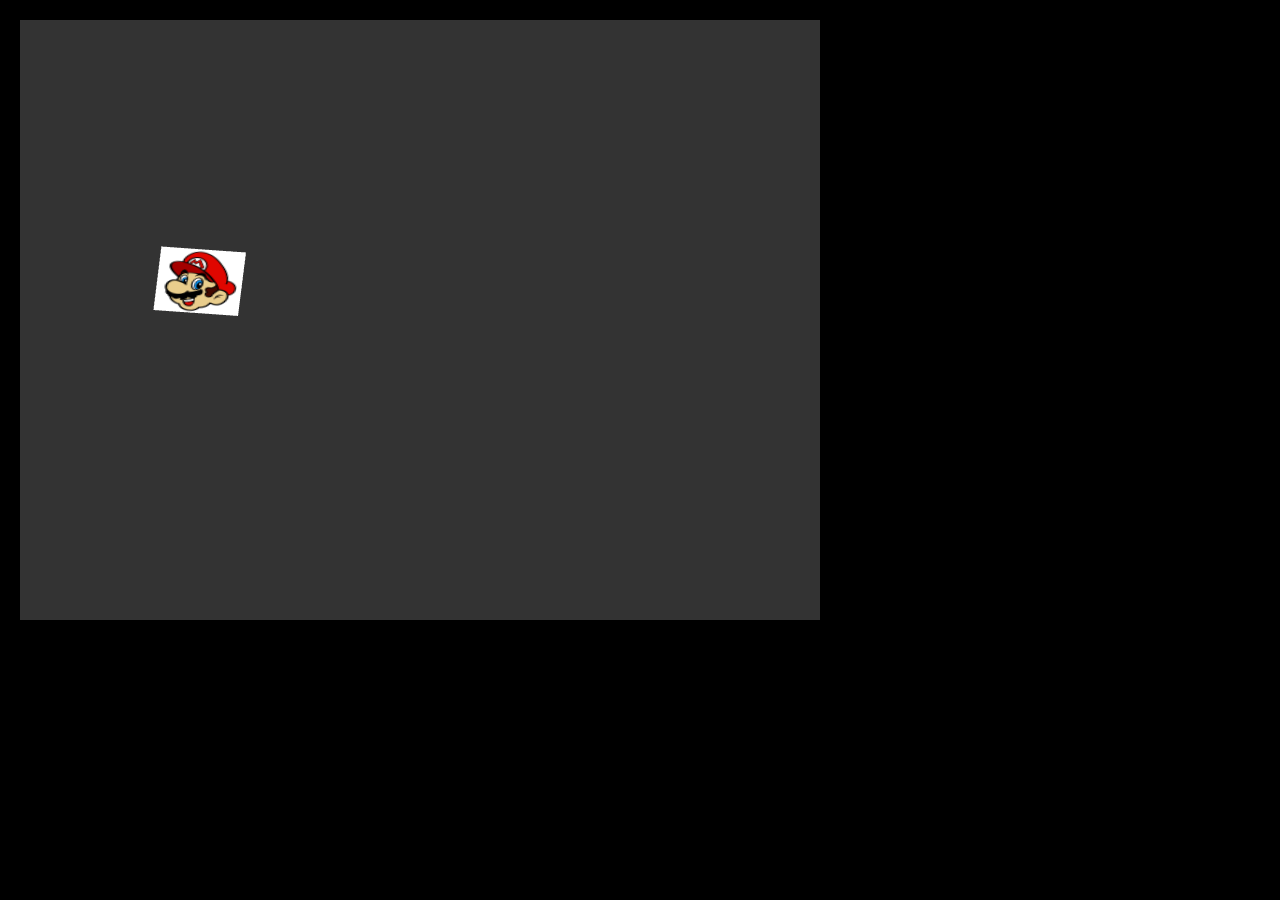
<file: Lab10_Transformations/index.html>
<!doctype html>

<html lang="en">
  <head>
    <meta charset="utf-8">
    <meta name="viewport" content="width=device-width, initial-scale=1">
    <title>Lab 3 - Textures</title>
    <style>
      html, head, body {
        margin: 0;
        padding: 10px;
        background-color: #000;
      }
      #canvas {
        width: 800px;
        height: 600px;
        background-color: #8AcE00;
      }
    </style>
  </head>
  <body>
    <canvas id="canvas" width="800px" height="600px"></canvas>
    <script src="maths.js"></script>
    <script src="webGLUtils.js"></script>
    <script src="transformations.js"></script>
  </body>
</html>
</file>
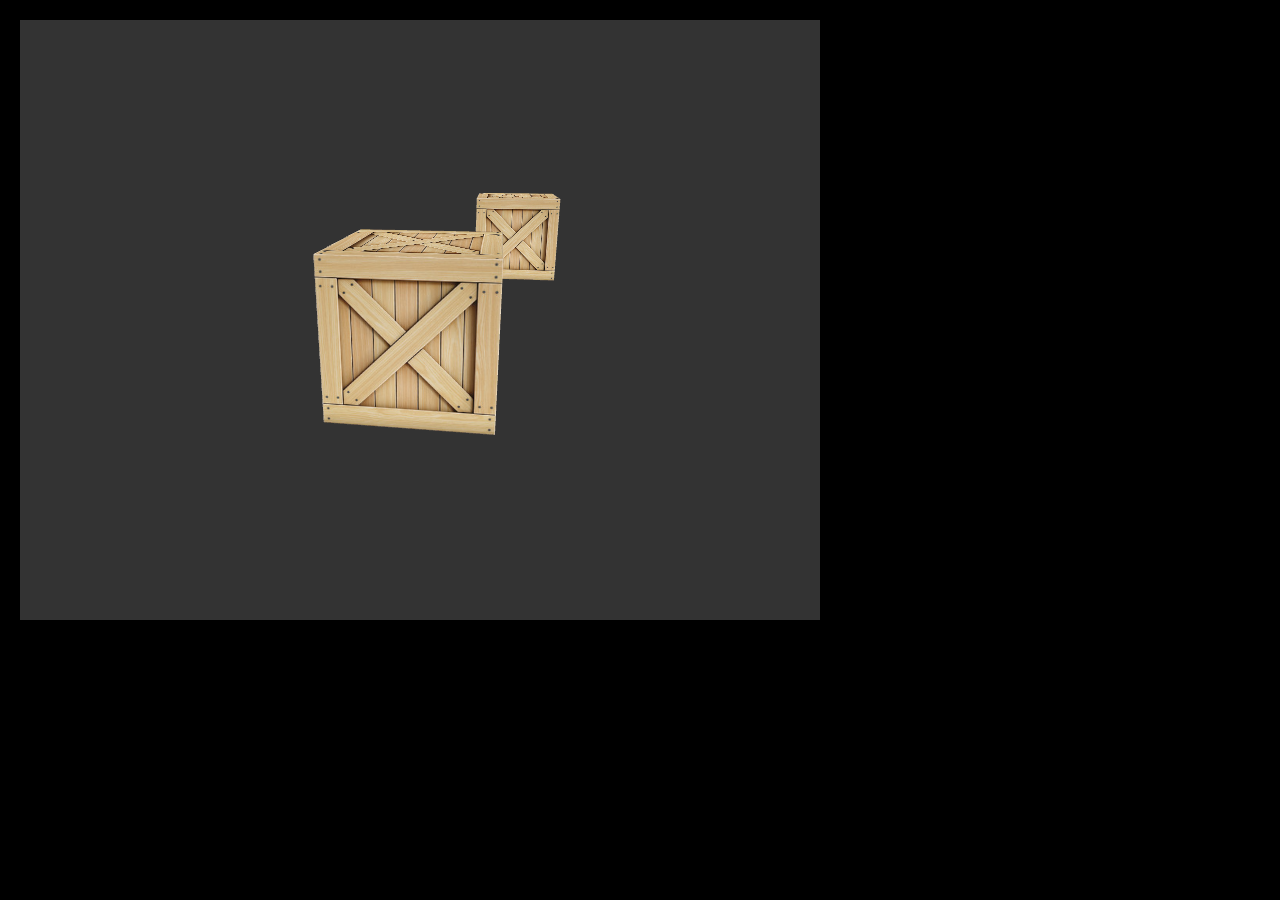
<file: Lab11_3DWorlds/index.html>
<!doctype html>

<html lang="en">
<head>
	<meta charset="utf-8">
	<meta name="viewport" content="width=device-width, initial-scale=1">
	<title>Lab 11 - 3D Worlds</title>
	<style>
	html, head, body {
		margin: 0;
		padding: 10px;
		background-color: #000;
	}
	#canvas {
		width: 800px;
		height: 600px;
		background-color: #8AcE00;
	}
	</style>
</head>
<body>
	<canvas id="canvasId" width="800px" height="600px"></canvas>
	<script src="webGLUtils.js"></script>
	<script src="maths.js"></script>
	<script src="camera.js"></script>
	<script src="3D_worlds.js"></script>
</body>
</html>
</file>
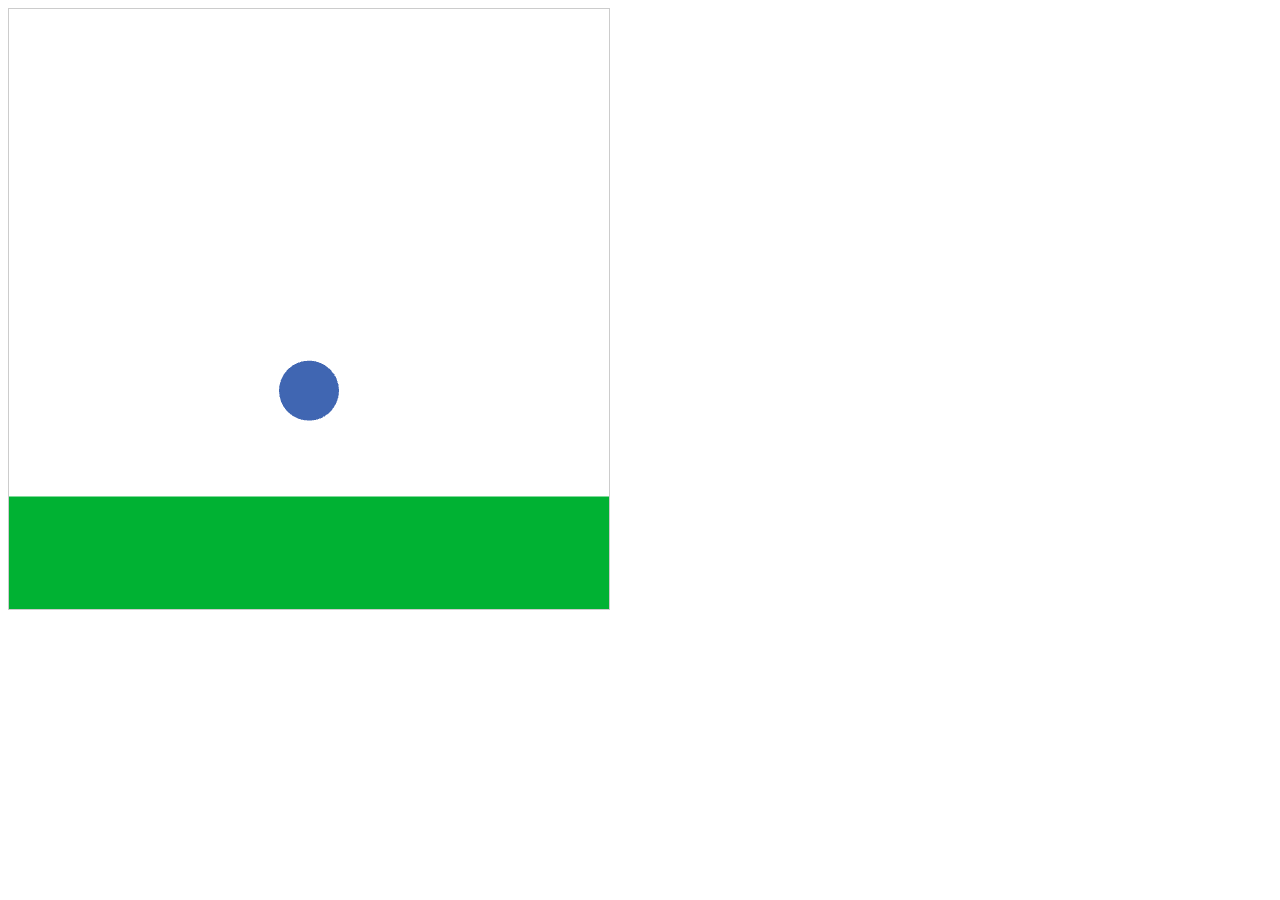
<file: Lab12.5 Collision response/index.html>
<!DOCTYPE html>
<html>
<head>
    <style>
        #gameCanvas { border: 1px solid #ccc; }
        .game-wrapper { position: relative; width: 300px; height: 300px; }
        #scoreDisplay { position: absolute; top: 10px; left: 10px; font-family: sans-serif; font-weight: bold; z-index: 10;}
    </style>
    <title>Collision Response</title>
</head>
    <body>
        <div class="game-wrapper">
            <canvas id="gameCanvas" width="600" height="600"></canvas>
        </div>
        <script src="webGLUtils.js"></script>
        <script src="maths.js"></script>
        <script src="main.js"></script>
    </body>
</html>
</file>
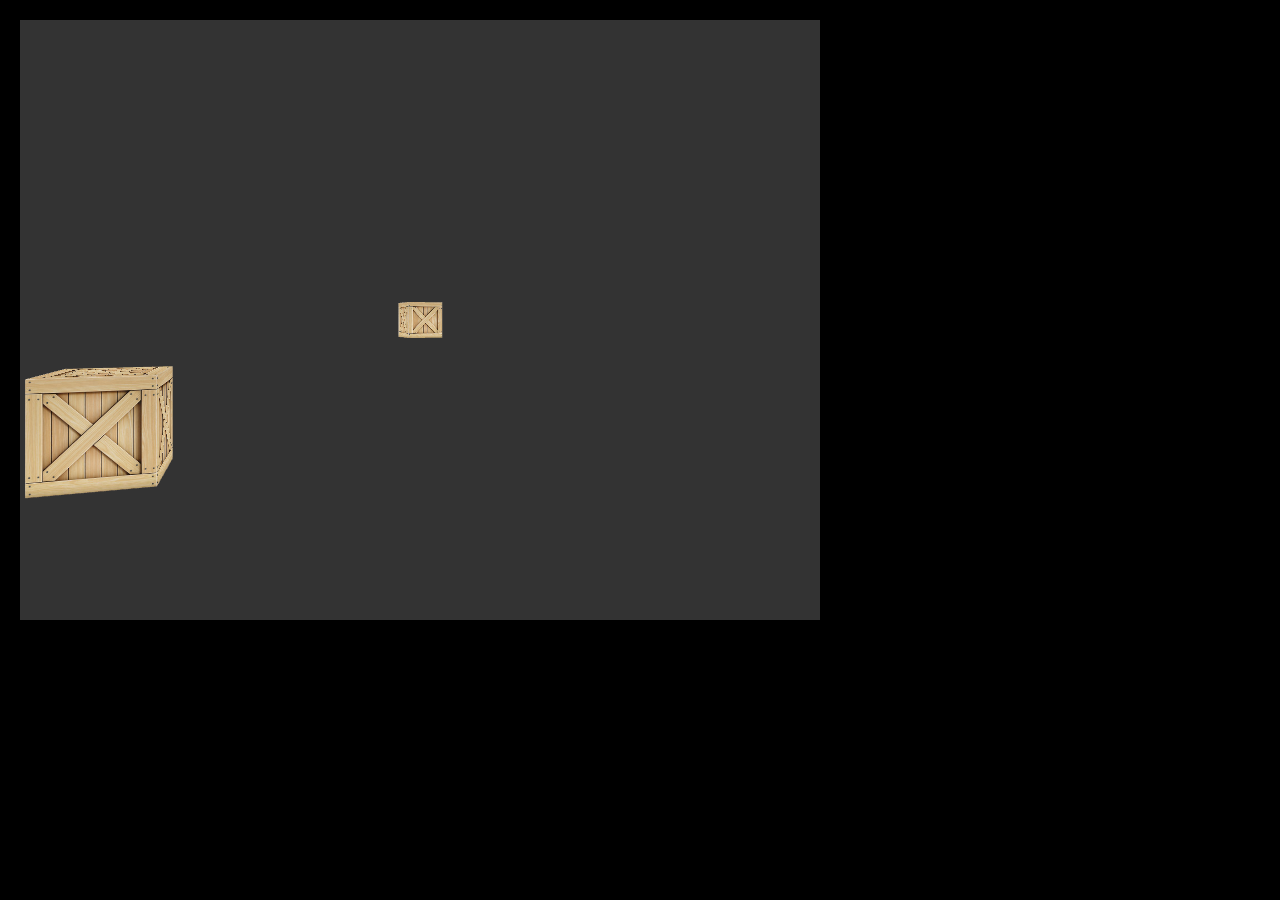
<file: Lab12_ CameraMovement/index.html>
<!doctype html>

<html lang="en">
<head>
	<meta charset="utf-8">
	<meta name="viewport" content="width=device-width, initial-scale=1">
	<title>Lab 12 - Camera Movement</title>
	<style>
	html, head, body {
		margin: 0;
		padding: 10px;
		background-color: #000;
	}
	#canvas {
		width: 800px;
		height: 600px;
		background-color: #8AcE00;
	}
	</style>
</head>
<body>
	<canvas id="canvasId" width="800px" height="600px"></canvas>
	<script src="webGLUtils.js"></script>
	<script src="maths.js"></script>
	<script src="camera.js"></script>
	<script src="moving_the_camera.js"></script>
</body>
</html>
</file>
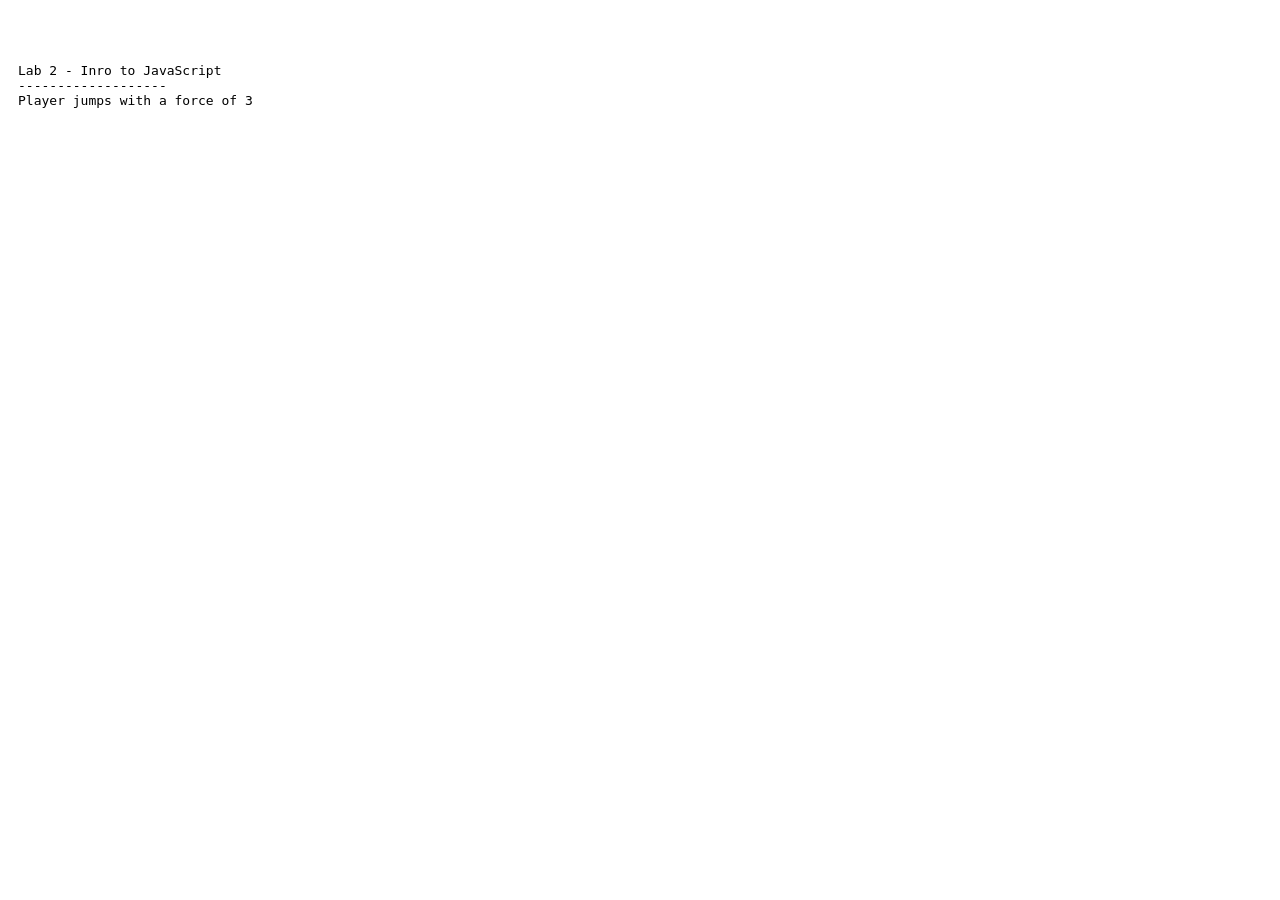
<file: Lab2 Intro to JavaScript/index.html>
<!DOCTYPE html>
<html lang="en-gb">
    <head>
        <title>Lab2 Intro to JavaScript</title>
        <link rel="stylesheet" href="styles.css">
    </head>
    <body>
        <div id="console-output" class="console-output">

        </div>
        <script src="intro_to_js.js"></script>
    </body>
</html>
</file>
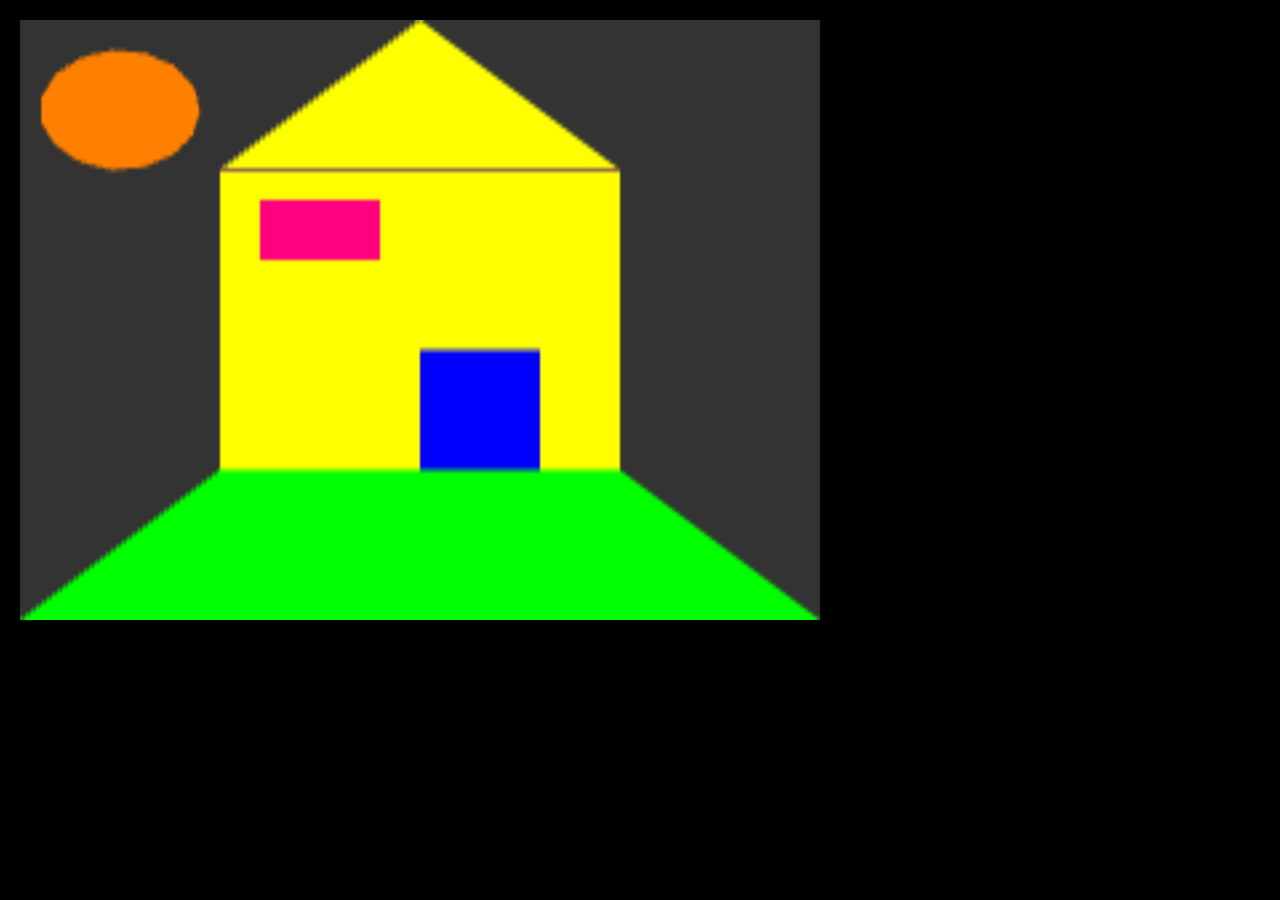
<file: Lab3/index.html>
<!doctype html>

<html lang="en">
    <head>
        <meta charset="utf-8">
        <meta name="viewport" content="width=device-width, initial-scale=1">
        <link rel="stylesheet" href="styles.css">
        <title>Lab 3 - Basic Shapes in WebGL</title>
    </head>
    <body>
        <canvas id="canvas"></canvas>
        <script src="webGLUtils.js"></script>
        <script src="basic_shapes.js"></script>
    </body>
</html>
</file>
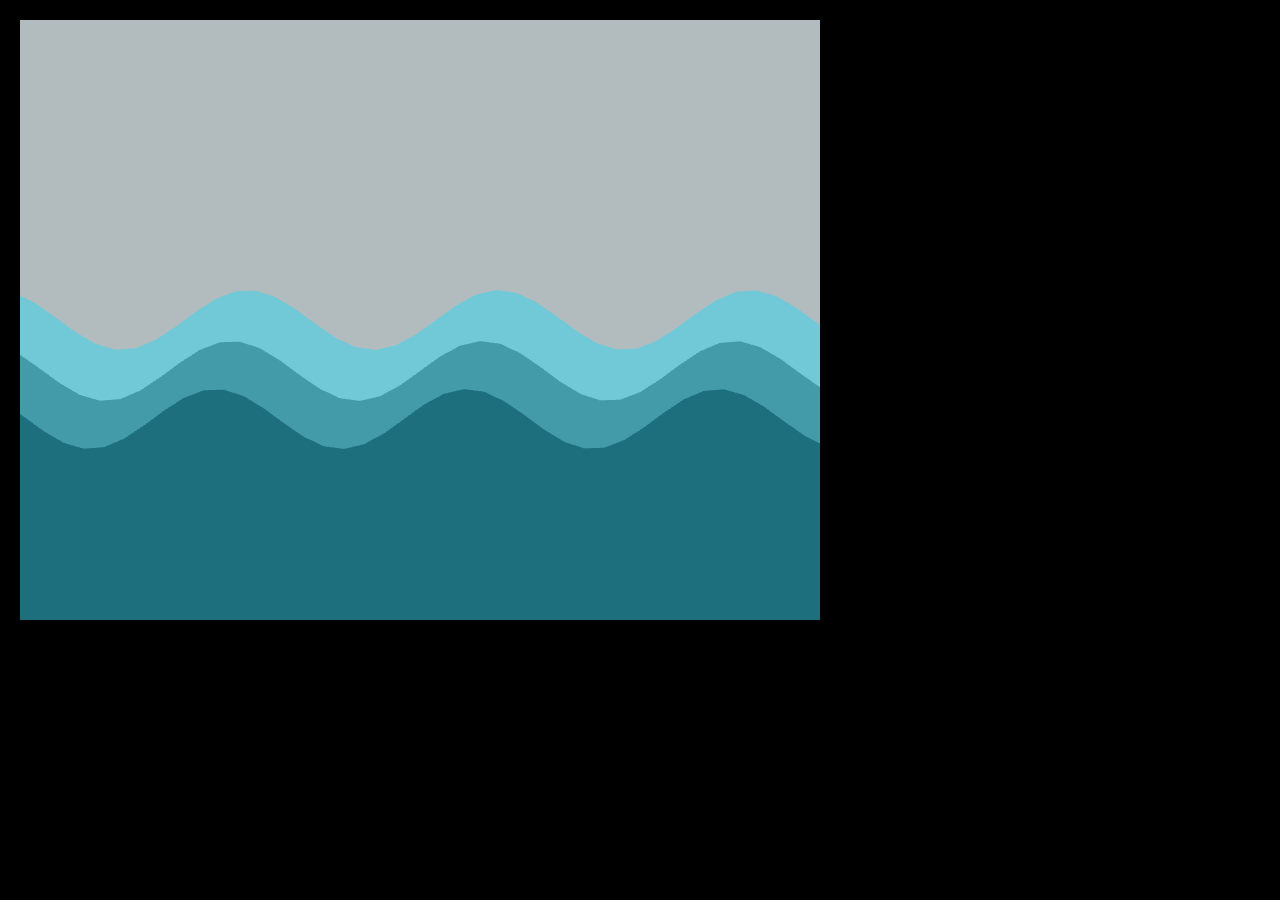
<file: Lab4_Extra/index.html>
<!doctype html>

<html lang="en">
    <head>
        <meta charset="utf-8">
        <meta name="viewport" content="width=device-width, initial-scale=1">
        <title>Lab 4 - Extra</title>
        <link rel="stylesheet" href="styles.css">
    </head>
    <body>
    <canvas id="canvas" width="800px" height="600px"></canvas>
    <div id="textDisplay"></div>
    <script src="webGLUtils.js"></script>
    <script src="maths.js"></script>
    <script src="scene.js"></script>
    </body>

    
</html>
</file>
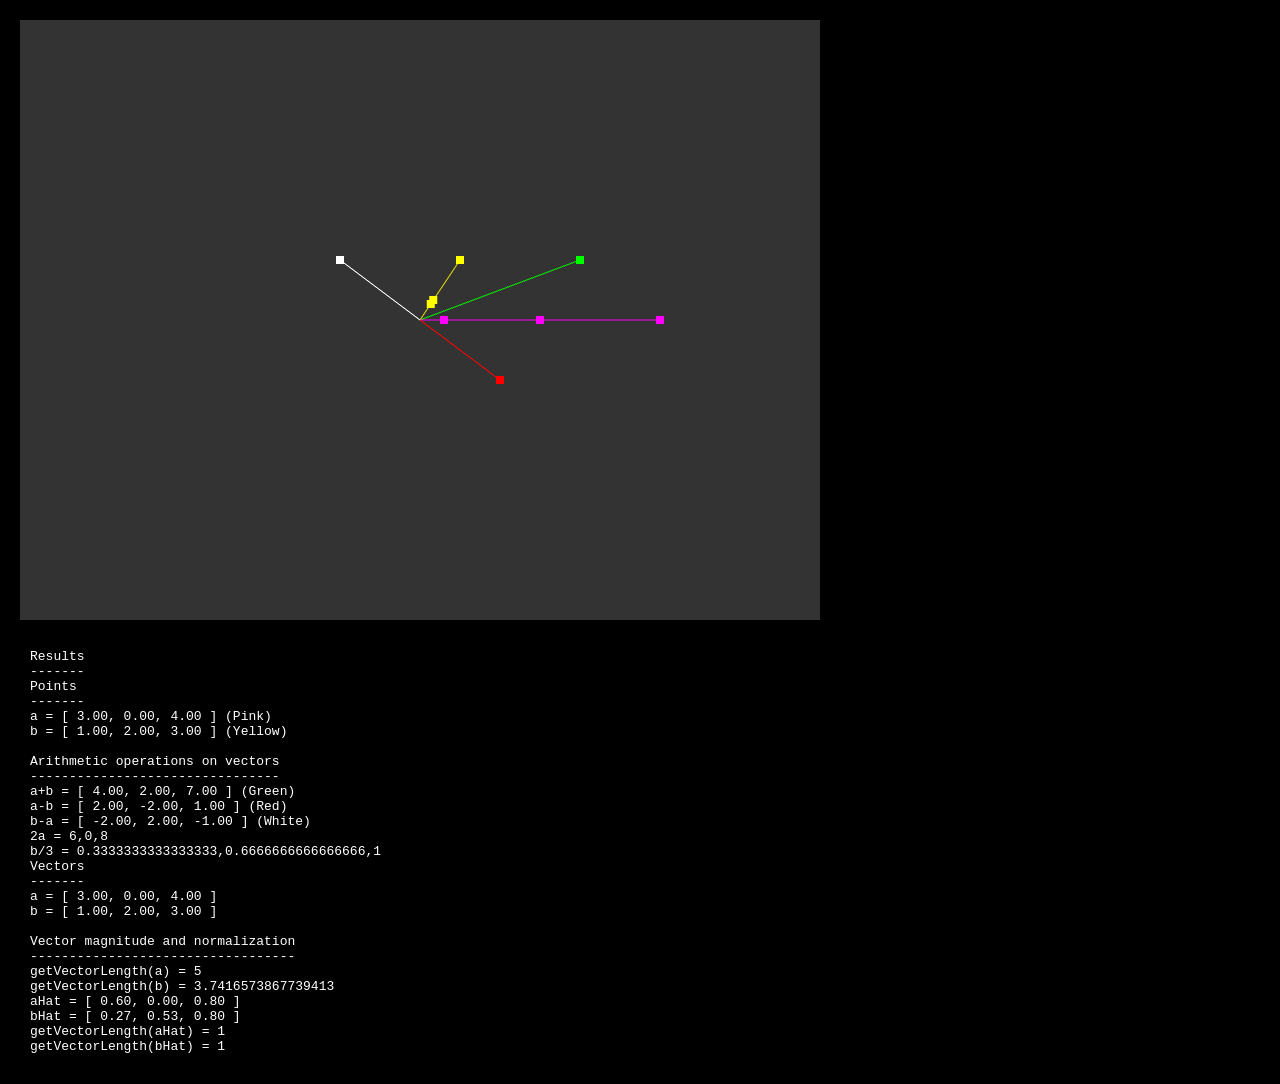
<file: Lab4_Vectors/index.html>
<!doctype html>

<html lang="en">
    <head>
        <meta charset="utf-8">
        <meta name="viewport" content="width=device-width, initial-scale=1">
        <title>Lab 4 - Vector</title>
        <style>
            html, head, body {
                margin: 0;
                padding: 10px;
                background-color: #000;
            }
            #canvas {
                width: 800px;
                height: 600px;
                background-color: #FF00FF;
            }
        </style>
    </head>
    <body>
    <canvas id="canvas" width="800px" height="600px"></canvas>
    <div id="textDisplay" style="font-family:monospace; white-space: pre; padding:10px; color: #FFF;"></div>
    <script src="webGLUtils.js"></script>
    <script src="maths.js"></script>
    <script src="vectors.js"></script>
    </body>

    
</html>
</file>
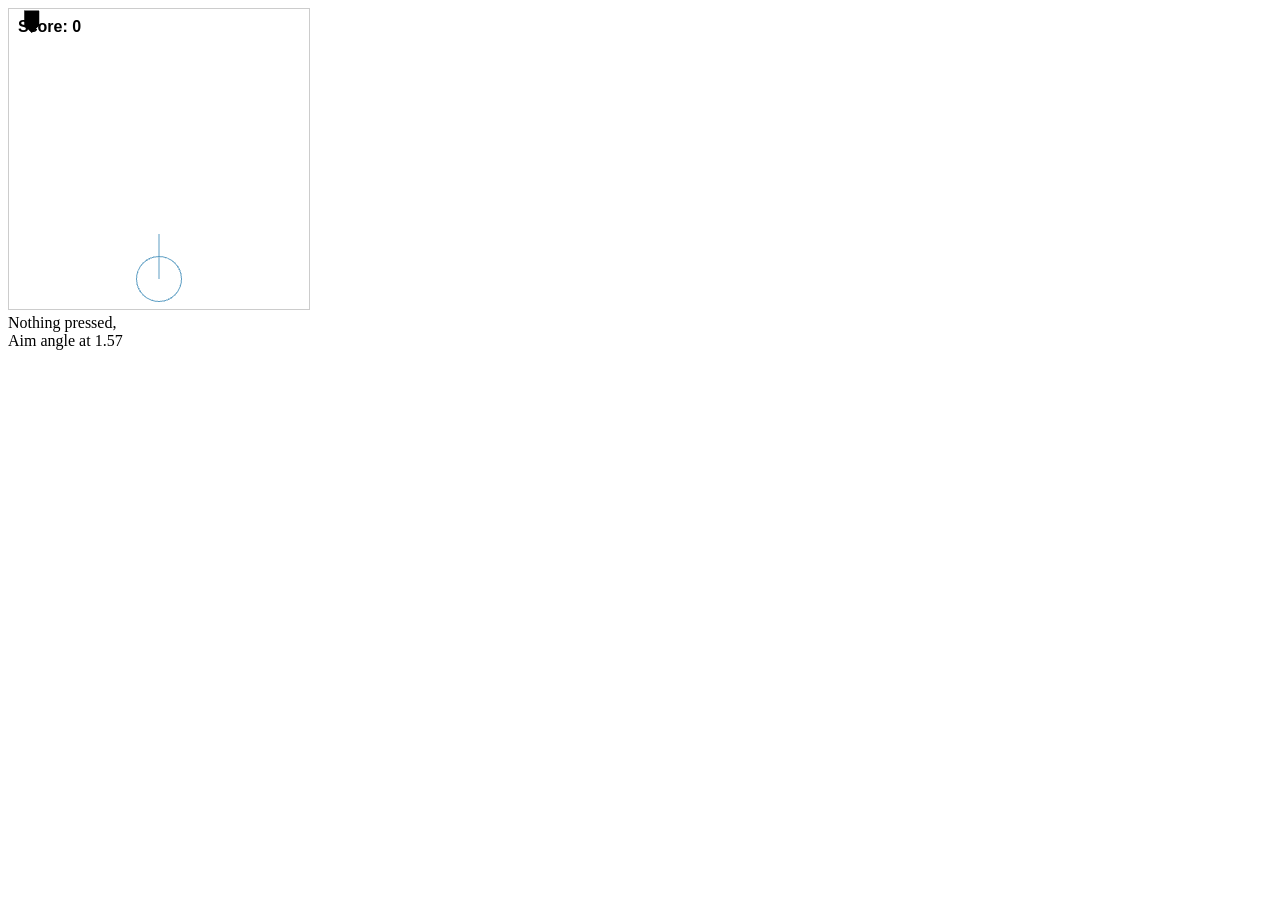
<file: Lab5_ShooterGame/index.html>
<!DOCTYPE html>
<html>
<head>
    <style>
        #gameCanvas { border: 1px solid #ccc; }
        .game-wrapper { position: relative; width: 300px; height: 300px; }
        #scoreDisplay { position: absolute; top: 10px; left: 10px; font-family: sans-serif; font-weight: bold; z-index: 10;}
    </style>
</head>
<body>
    <div class="game-wrapper">
        <canvas id="gameCanvas" width="300" height="300"></canvas>
        <div id="scoreDisplay">Score: N/A</div>
        <div id="textDisplay">Output Text</div>
    </div>
    <script src="webGLUtils.js"></script>
    <script src="maths.js"></script>
    <script src="main.js"></script>
</body>
</html>
</file>
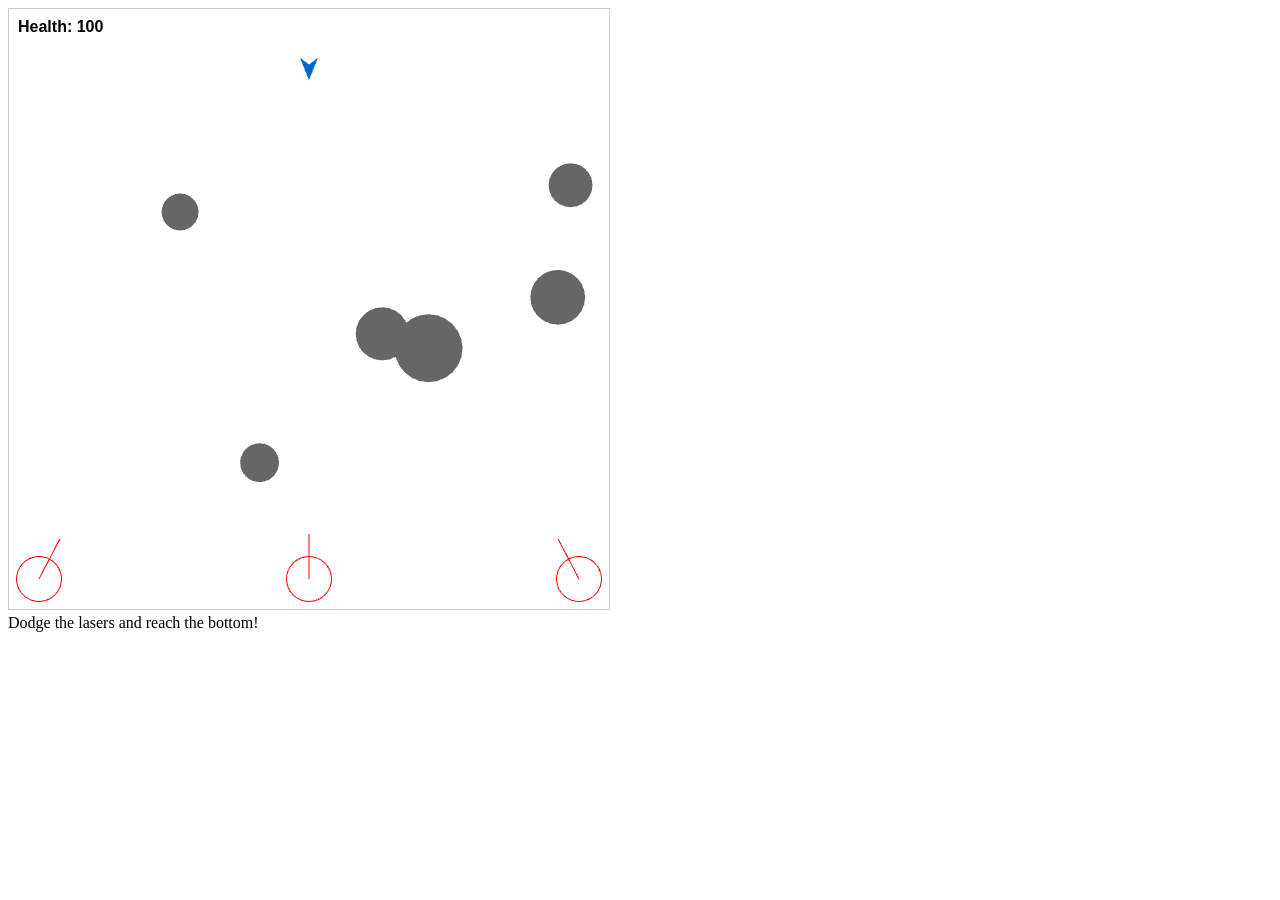
<file: Lab6_ShooterGame/index.html>
<!DOCTYPE html>
<html>
<head>
    <style>
        #gameCanvas { border: 1px solid #ccc; }
        .game-wrapper { position: relative; width: 300px; height: 300px; }
        #scoreDisplay { position: absolute; top: 10px; left: 10px; font-family: sans-serif; font-weight: bold; z-index: 10;}
    </style>
</head>
<body>
    <div class="game-wrapper">
        <canvas id="gameCanvas" width="600" height="600"></canvas>
        <div id="scoreDisplay">Score: N/A</div>
        <div id="textDisplay">Output Text</div>
    </div>
    <script src="webGLUtils.js"></script>
    <script src="maths.js"></script>
    <script src="main.js"></script>
</body>
</html>
</file>
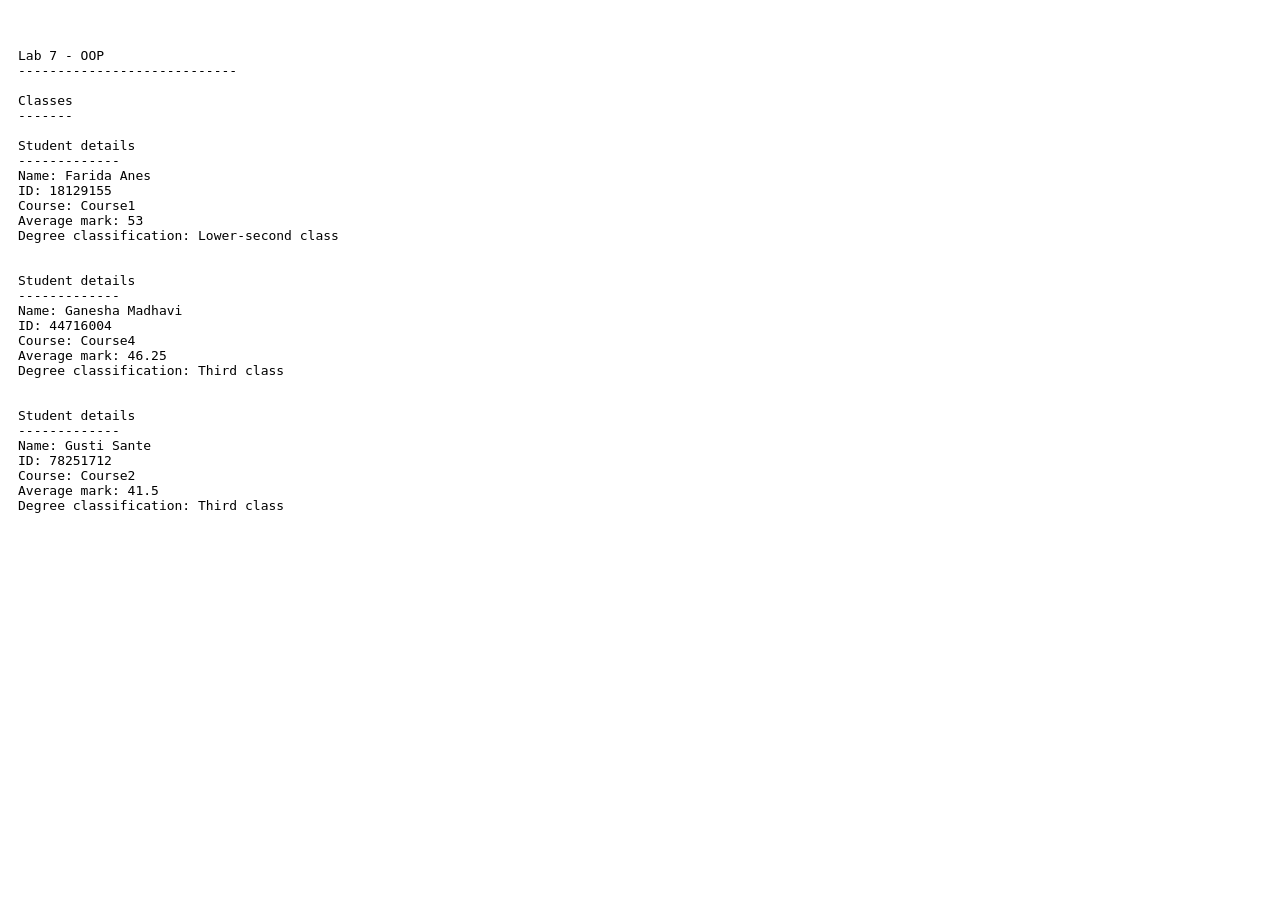
<file: Lab7 OOP/index.html>
<!doctype html>

<html lang="en">
    <head>
        <title>Lab 7 - OOP</title>
    </head>
    <body>
        <div id="console-output" 
                 style="font-family:monospace; white-space: pre; padding:10px;">
        </div>
        <script src="webGLUtils.js"></script>
        <script src="maths.js"></script>
        <script src="main.js"></script>
    </body>
</html>
</file>
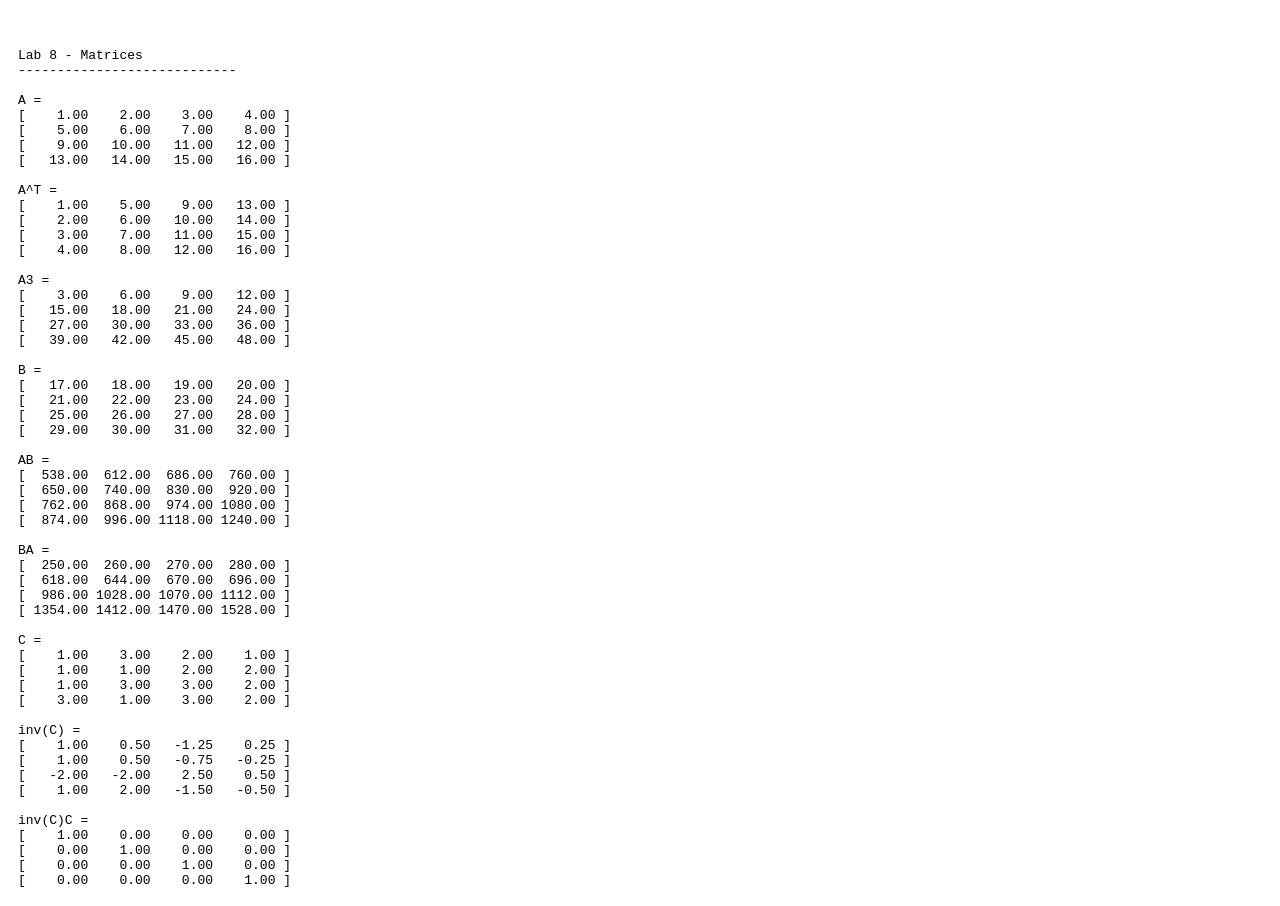
<file: Lab8 Matrices/index.html>
<!doctype html>

<html lang="en">
    <head>
        <title>Lab 8 - Matrices</title>
    </head>
    <body>
        <div id="console-output" 
                 style="font-family:monospace; white-space: pre; padding:10px;">
        </div>
        <script src="maths.js"></script>
        <script src="main.js"></script>
    </body>
</html>
</file>
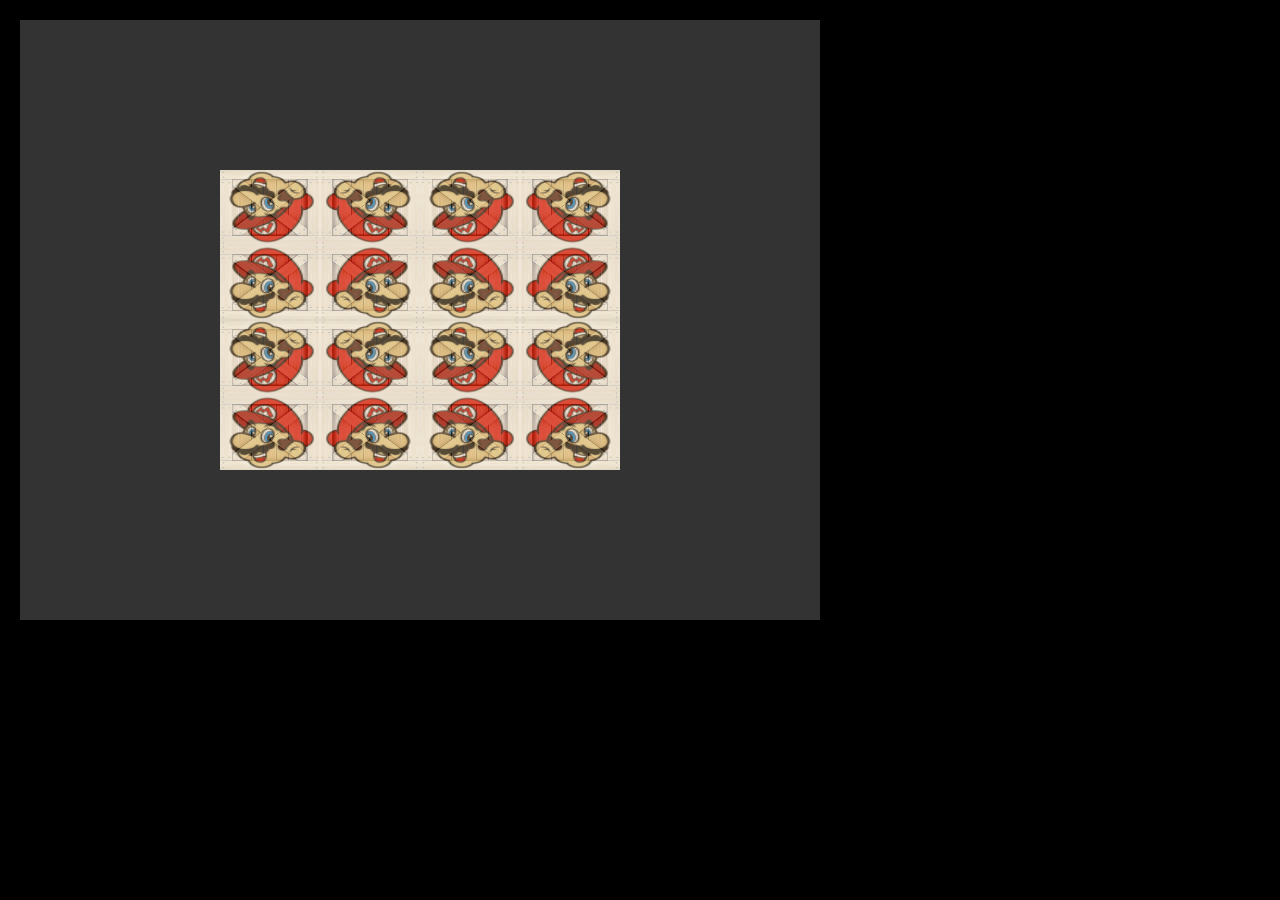
<file: Lab9_ColoursAndTextures/index.html>
<!doctype html>

<html lang="en">
  <head>
    <meta charset="utf-8">
    <meta name="viewport" content="width=device-width, initial-scale=1">
    <title>Lab 3 - Textures</title>
    <style>
      html, head, body {
        margin: 0;
        padding: 10px;
        background-color: #000;
      }
      #canvas {
        width: 800px;
        height: 600px;
        background-color: #8AcE00;
      }
    </style>
  </head>
  <body>
    <canvas id="canvas" width="800px" height="600px"></canvas>
    <script src="webGLUtils.js"></script>
    <script src="colours_and_textures.js"></script>
  </body>
</html>
</file>
<file: Lab2 Intro to JavaScript/styles.css>
.console-output {
    font-family: monospace;
    white-space: pre;
    padding: 10px;
}
</file>
<file: Lab3/styles.css>
html, head, body {
    margin: 0;
    padding: 10px;
    background-color: #000;
}
#canvas {
    width: 800px;
    height: 600px;
    background-color: #65576a;
}
</file>
<file: Lab4_Extra/styles.css>
html, head, body {
    margin: 0;
    padding: 10px;
    background-color: #000;
}

#canvas {
    width: 800px;
    height: 600px;
    background-color: #FF00FF;
}

#textDisplay {
    font-family:monospace;
    white-space: pre;
    padding:10px;
    color: #FFF;
}
</file>
